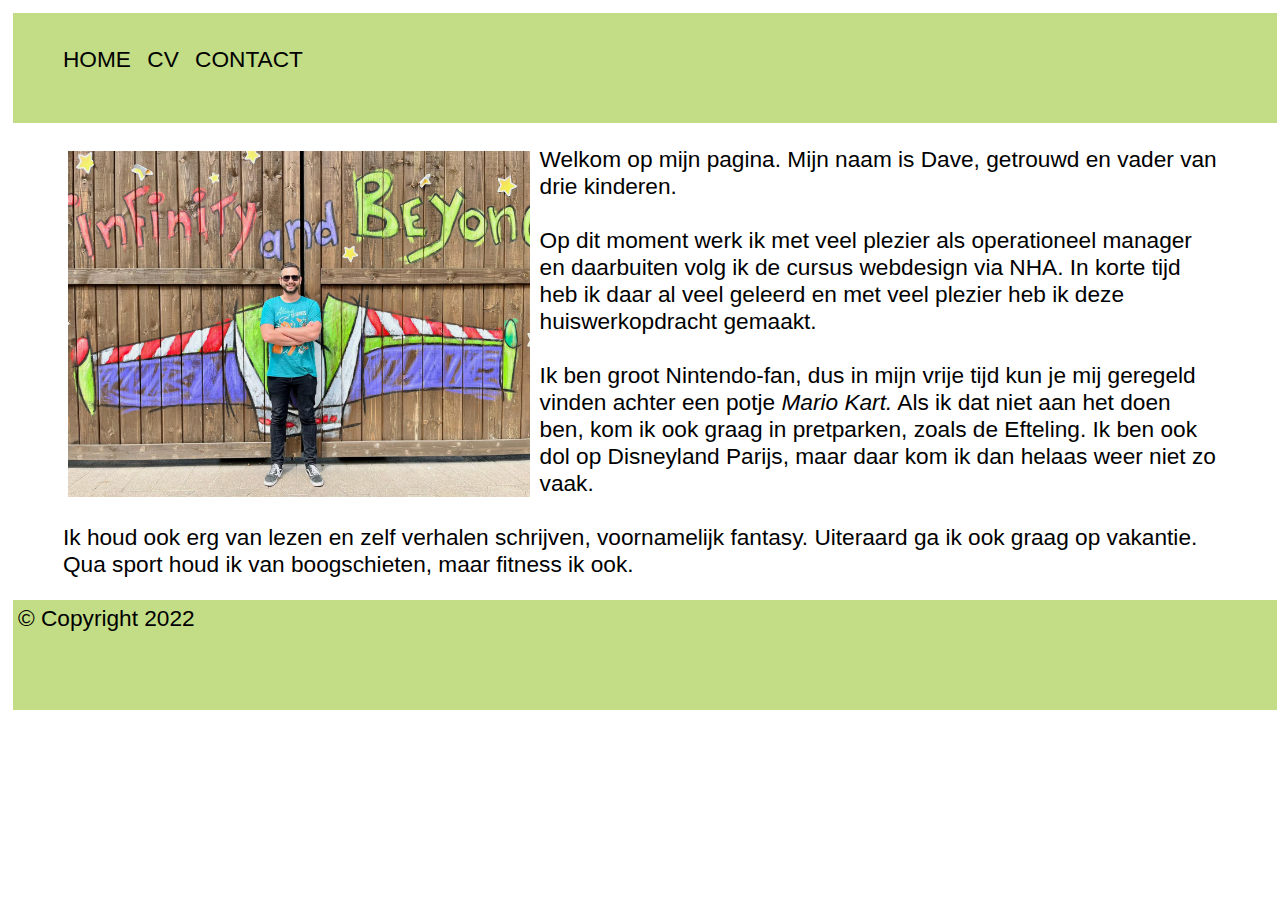
<file: hw_les_15/index.html>
<!DOCTYPE html>
<html>
  <head>
    <meta charset="utf-8">
    <meta name="author" content="Dave">
    <meta name="description" content="Huiswerk NHA opleiding les 15">
    <meta name="keywords" content="huiswerk, NHA, persoonlijk">
    <title>Homepagina | Huiswerk les 15</title>
    <link rel="stylesheet" href="css/style.css">
  </head>
  <body>
    <header>
      <ul>
        <li><a href="index.html">HOME</a></li>
        <li><a href="html/mijncv.html">CV</a></li>
        <li><a href="html/contact.html">CONTACT</a></li>
      </ul>
    </header>
    <div class="inhoud">
      <p><img src="afbeeldingen/ik.png" alt="foto"> Welkom op mijn pagina. Mijn naam is Dave, getrouwd en vader van drie kinderen. <br><br>
  Op dit moment werk ik met veel plezier als operationeel manager en daarbuiten volg ik de cursus webdesign via NHA. In korte tijd heb ik daar al veel geleerd en met veel plezier heb ik deze huiswerkopdracht gemaakt. <br><br>
Ik ben groot Nintendo-fan, dus in mijn vrije tijd kun je mij geregeld vinden achter een potje <em>Mario Kart.</em> Als ik dat niet aan het doen ben, kom ik ook graag in pretparken, zoals de Efteling. Ik ben ook dol op Disneyland Parijs, maar daar kom ik dan helaas weer niet zo vaak.<br><br>
Ik houd ook erg van lezen en zelf verhalen schrijven, voornamelijk fantasy. Uiteraard ga ik ook graag op vakantie.
Qua sport houd ik van boogschieten, maar fitness ik ook.   </p>

    </div>
    <footer>&copy Copyright 2022</footer>
  </body>
</html>
</file>
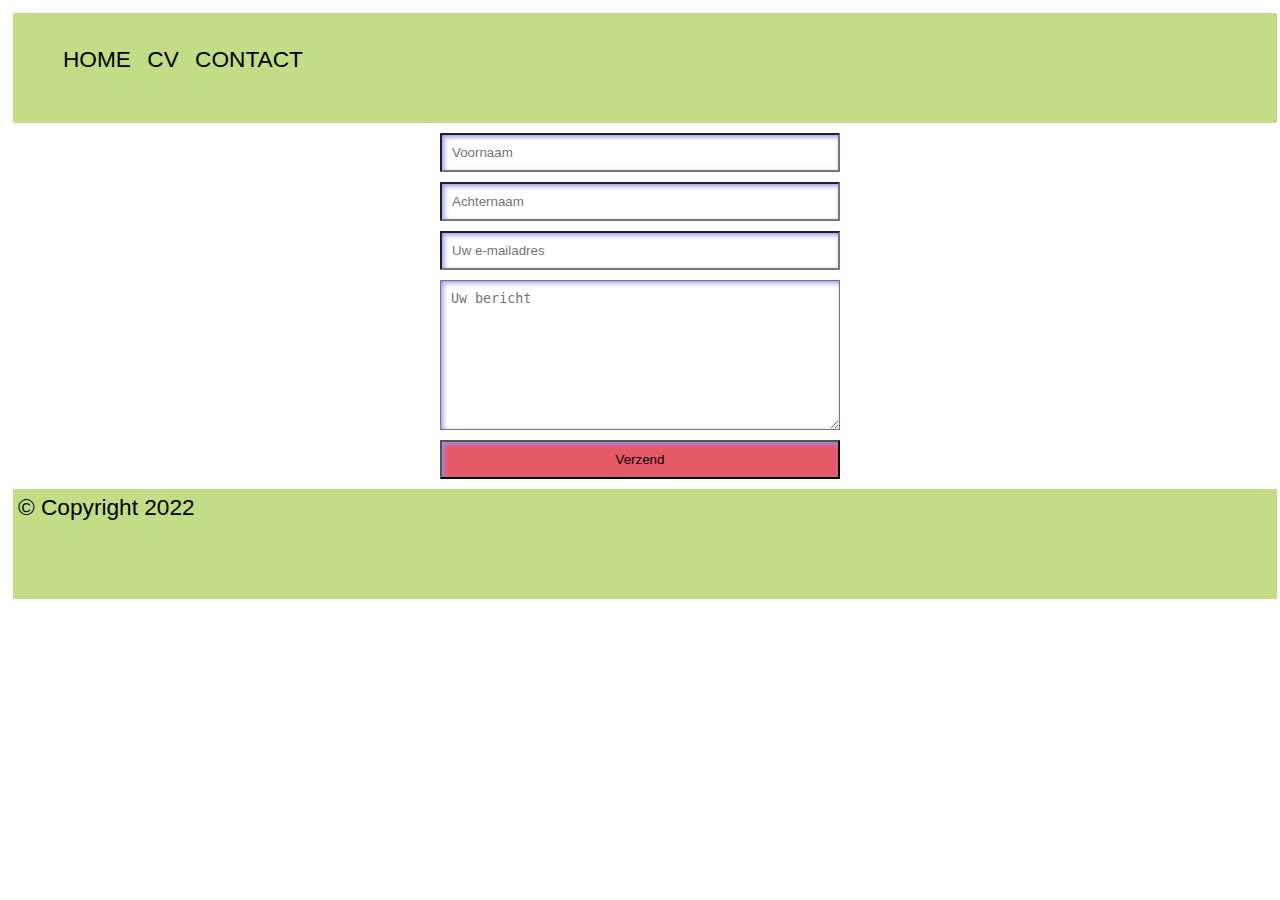
<file: hw_les_15/html/contact.html>
<!DOCTYPE html>
<html>
  <head>
    <meta charset="utf-8">
    <meta name="author" content="Dave">
    <meta name="description" content="Contactpagina voor huiswerkopdracht NHA opleiding les 15">
    <meta name="keywords" content="huiswerk, NHA, persoonlijk, contactpagina">
    <title>Homepagina | Huiswerk les 15</title>
    <link rel="stylesheet" href="../css/style.css">
  </head>
  <body>
    <header>
      <ul>
        <li><a href="../index.html">HOME</a></li>
        <li><a href="mijncv.html">CV</a></li>
        <li><a href="contact.html">CONTACT</a></li>
      </ul>
    </header>
    <div class="inhoud">
      <form action="https://formspree.io/f/xyyvbpkb" method="post">
        <input type="text" name="voornaam" placeholder="Voornaam">
        <input type="text" name="achternaam" placeholder="Achternaam">
        <input type="email" name="mailadres" placeholder="Uw e-mailadres">
        <textarea name="bericht" placeholder="Uw bericht"></textarea>
        <button type="submit" name="verzenden">Verzend</button>
      </form>
    </div>
    <footer> &copy Copyright 2022</footer>
  </body>
</html>
</file>
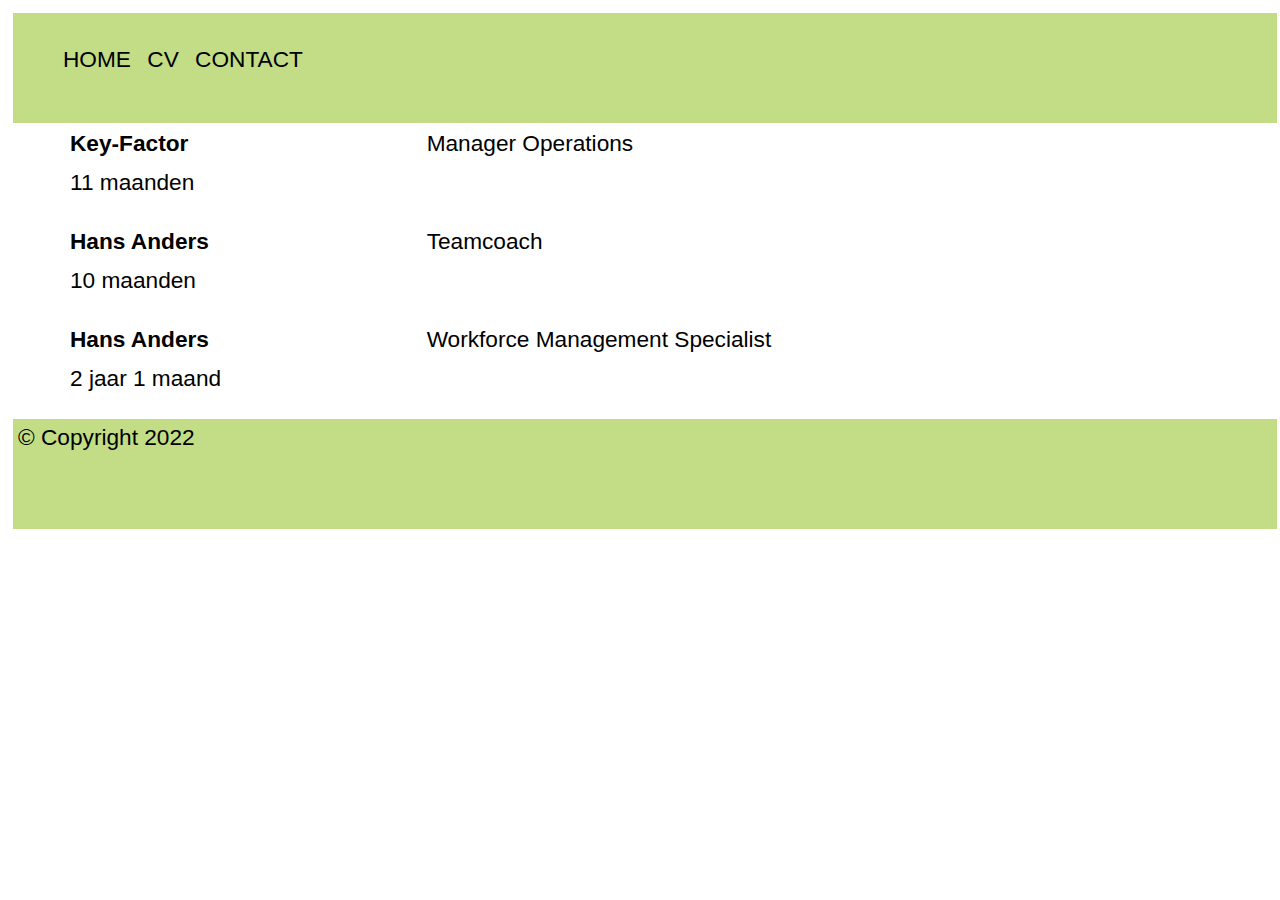
<file: hw_les_15/html/mijncv.html>
<!DOCTYPE html>
<html>
  <head>
    <meta charset="utf-8">
    <meta name="author" content="Dave">
    <meta name="description" content="Huiswerk NHA opleiding les 15">
    <meta name="keywords" content="huiswerk, NHA, persoonlijk, cv">
    <title>Homepagina | Huiswerk les 15</title>
    <link rel="stylesheet" href="../css/style.css">
  </head>
  <body>
    <header>
    <ul>
      <li><a href="../index.html">HOME</a></li>
      <li><a href="mijncv.html">CV</a></li>
      <li><a href="contact.html">CONTACT</a></li>
    </ul>
    </header>
    <div class="inhoud">
      <table>
        <tr>
          <td><b>Key-Factor</b></td>
          <td>Manager Operations</td>
        </tr>
        <tr>
          <td class="functie">11 maanden</td>
        </tr>
        <tr>
          <td><b>Hans Anders</b></td>
          <td>Teamcoach</td>
        </tr>
        <tr>
          <td class="functie">10 maanden</td>
        </tr>
        <tr>
          <td><b>Hans Anders</b></td>
          <td>Workforce Management Specialist</td>
        </tr>
        <tr>
          <td class="functie">2 jaar 1 maand</td>
        </tr>
      </table>
    </div>
    <footer> &copy Copyright 2022</footer>
  </body>
</html>
</file>
<file: hw_les_15/css/style.css>
li {
  display: inline-block;
  padding: 5px;
  width: auto;
  text-align: center;
}

li:hover {
  background-color: #9194f9;
  color: white;
}

li:active {
  background-color: #e65966;
  color: white;
}

a {
  background-color: inherit;
  color: inherit;
  text-decoration: none;
}

header, footer {
  background-color: #c3dd86;
  width: 100%;
  height: 100px;
  padding: 5px;
}

body {
  font-family: sans-serif;
  padding: 5px;
  font-size: 17pt;
}

.inhoud {
  margin-left: 50px;
  margin-right: 50px;


}

img {
float: left;
width: 40%;
padding: 5px;
margin-right: 5px;

}

td {
  width: 50%;
  padding: 5px;
  text-align: left;
}

.functie {
  padding-bottom: 25px;
}

input[type="text"], input[type="email"], textarea, button {
  display: block;
  margin-left: auto;
  margin-right: auto;
  margin-bottom: 10px;
  margin-top: 10px;
  width: 400px;
  padding: 10px;
  box-sizing: border-box;
  box-shadow: inset 2px 2px 5px #9194f9;
}

textarea {
  height: 150px;
}

button:hover {
  background-color: #e65966;
  font-weight: bold;
}

button:active {
  background-color: #9194f9;
  color: white;
}

button {
  background-color: #e65966;
}
</file>
